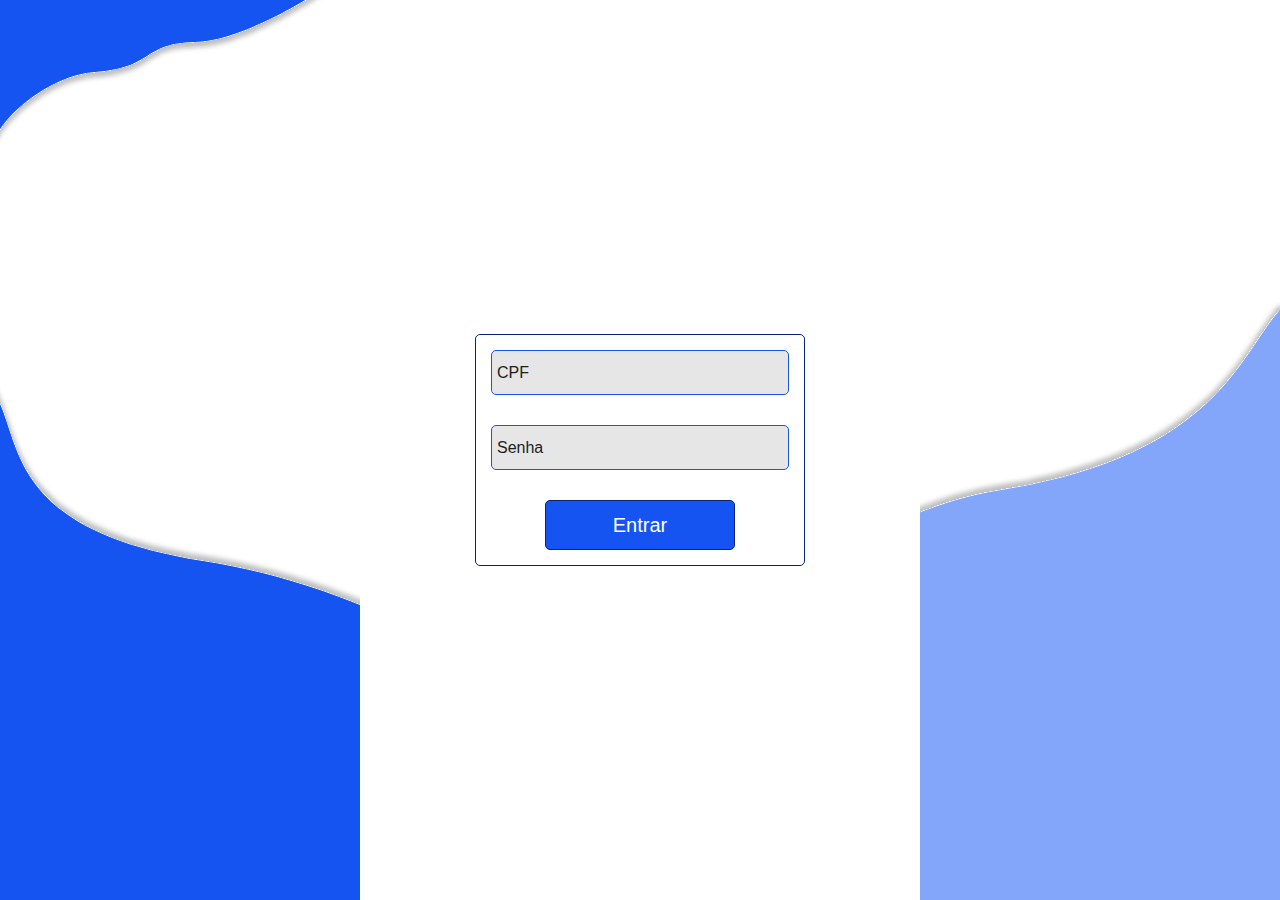
<file: Hack-Fiap-Front/index.html>
<!DOCTYPE html>
<html lang="pt-br">

<head>
  <meta charset="UTF-8">
  <meta name="viewport" content="width=device-width, initial-scale=1.0">
  <title>Login</title>

  <link rel="stylesheet" href="./css/reset.css">
  <link rel="stylesheet" href="./css/normalize.css">
  <link rel="stylesheet" href="./css/base.css">
  <link rel="stylesheet" href="./css/style.css">
  <link rel="stylesheet" href="./css/btn.css">
  <link rel="stylesheet" href="./css/formulario.css">
</head>

<body>
  <main class="secao">
    <form action="" class="formulario" data-formulario>
      <div class="formulario__campos">
        <input class="formulario__ipt" name="cpf" data-campo placeholder="CPF" type="text">
        <input class="formulario__ipt" name="senha" data-campo placeholder="Senha" type="text">

        <a class="btn" href="dashboard.html">
          Entrar
        </a>
      </div>
    </form>
  </main>

  <script src="./src/app/logar.js" type="module"></script>

</body>

</html>
</file>
<file: Hack-Fiap-Front/css/base.css>
:root {
  font-size: 62.5%;

  --cor-principal: #1654F1;
  --cor-principal-esc: #042579;
  --cor-principal-claro: #83A5FA;

  --cor-fonte: #6C757D;

  --cor-fundo-ipt: #E6E6E6;
  --cor-ipt: #1D1D1D;

  --cor-escura: #000000;
  --cor-sombra: #292d3275;
  --cor-place: #333333d6;

  --branco: #ffffff;

  font-family: 'Kokoro', sans-serif;
}

* {
  box-sizing: border-box;
  line-height: normal;
}

html {
  scroll-behavior: smooth;
}

img {
  width: 100%;
  height: auto;
}

a {
  text-decoration: none;
}
</file>
<file: Hack-Fiap-Front/css/style.css>
.secao {
  background-image:
    url(../assets/svg/vector-3.svg),
    url(../assets/svg/vector-1.svg),
    url(../assets/svg/vector-2.svg);
  height: 100vh;
  width: 100vw;
  background-repeat: no-repeat;
  background-position: 
    top left,
    bottom left,
    bottom right;
    display: flex;
    flex-direction: column;
    align-items: center;
    justify-content: center;
}

.principal {
  background: #E1E1E1;
  height: 100%;
  padding-top: 3rem;
  padding-left: 1.5rem;
  padding-right: 1.5rem;
  margin-top: 6rem;
  display: flex;
  gap: 3rem;
  align-items: center;
  flex-wrap: wrap;
  align-content: flex-start;
  justify-content: center;
}
</file>
<file: Hack-Fiap-Front/css/btn.css>
.btn {
  background: var(--cor-principal);
  border: .1rem solid var(--cor-principal-esc);
  border-radius: .5rem;
  color: var(--branco);
  align-self: center;
  min-height: 5rem;
  min-width: 19rem;
  font-size: 2rem;
  display: flex;
  align-items: center;
  justify-content: center;
}
</file>
<file: Hack-Fiap-Front/css/formulario.css>
.formulario {
  max-width: 33rem;
  width: 100%;
}

.formulario__campos {
  background-color: var(--branco);
  border: .1rem solid var(--cor-principal-esc);
  display: flex;
  flex-direction: column;
  gap: 3rem;
  padding: 1.5rem;
  border-radius: .5rem;
}

.formulario__ipt {
  color: var(--cor-ipt);
  border-radius: .5rem;
  border: .1rem solid var(--cor-principal);
  background-color: var(--cor-fundo-ipt);
  font-size: 1.6rem;
  height: 4.5rem;
  padding: .5rem;
}

.formulario__ipt--alt {
  height: 15rem;
}

.formulario__ipt::placeholder {
  color:  var(--cor-ipt);
}
</file>
